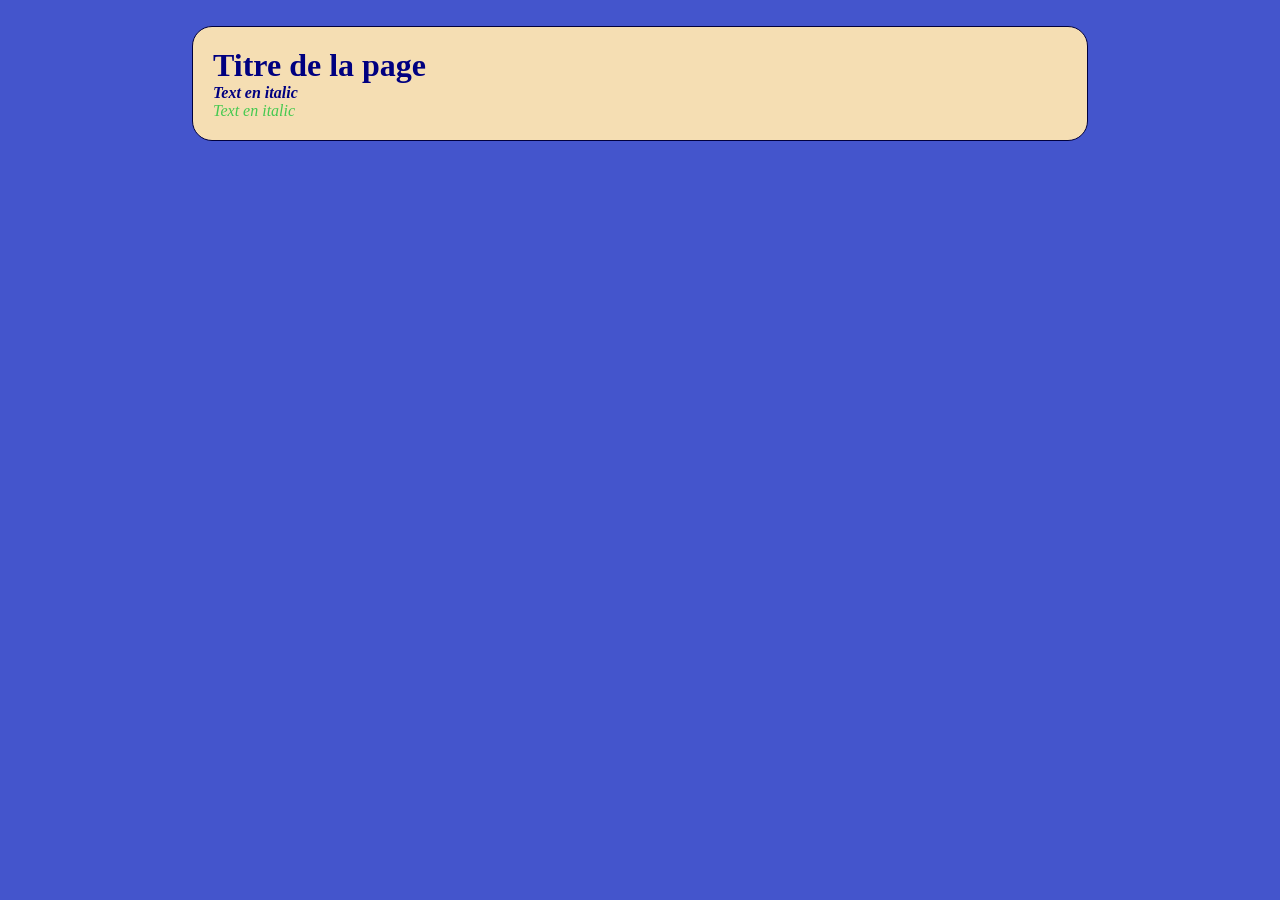
<file: index.html>
<!DOCTYPE html>
<html lang="en">
<head>
    <meta charset="UTF-8">
    <meta http-equiv="X-UA-Compatible" content="IE=edge">
    <meta name="viewport" content="width=device-width, initial-scale=1.0">
    <title>Document</title>
    <link rel="stylesheet" href="./styles/main.css">
</head>
<body>
    <div class="container">
        <div class="hero">
            <h1>Titre de la page</h1>
            
            <p class="italic">
                Text en italic
            </p>
        </div>

        <p class="italic">
            Text en italic
        </p>
    </div>
</body>
</html>
</file>
<file: styles/main.css>
* {
  box-sizing: border-box;
  margin: 0;
  padding: 0;
}

body {
  background: #45c;
  color: #45c950;
}
body .container {
  background: wheat;
  width: 70vw;
  margin: 2% auto;
  padding: 20px;
  border: 1px solid #00003d;
  border-radius: 20px;
}
body .italic {
  font-style: italic;
}
body .hero {
  color: navy;
}
body .hero .italic {
  font-weight: bold;
}/*# sourceMappingURL=main.css.map */
</file>
